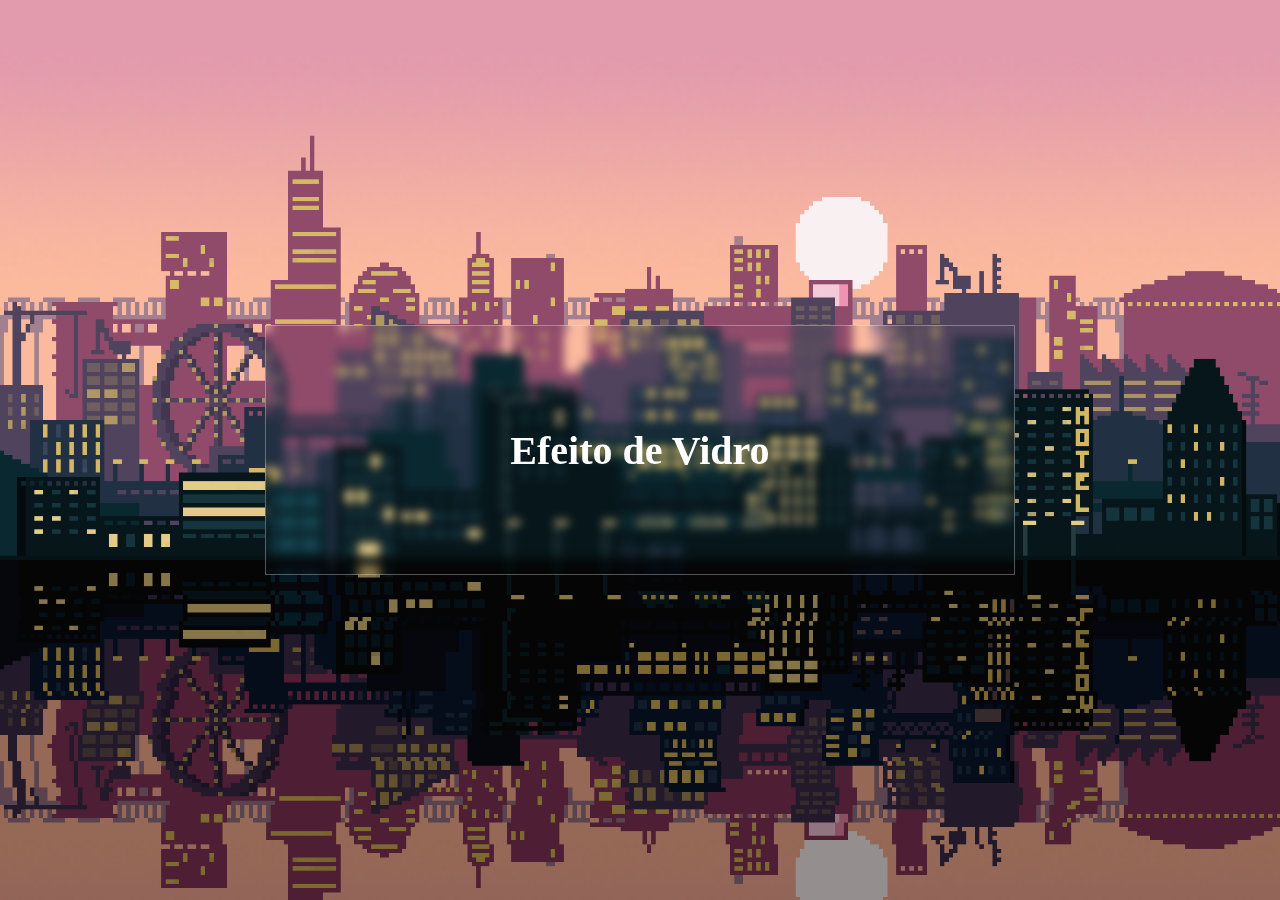
<file: Live Code/city.html>
<!DOCTYPE html>
<html lang="pt-br">
<head>
    <meta charset="UTF-8">
    <meta http-equiv="X-UA-Compatible" content="IE=edge">
    <meta name="viewport" content="width=device-width, initial-scale=1.0">
    <link rel="stylesheet" href="assets/CSS/estilo2.css">
    <title>Efeito Vidro</title>
</head>
<body>
    <div class="back-city">
        <div class="card glass">
            <p>Efeito de Vidro</p>
        </div>
    </div>
</body>
</html>
</file>
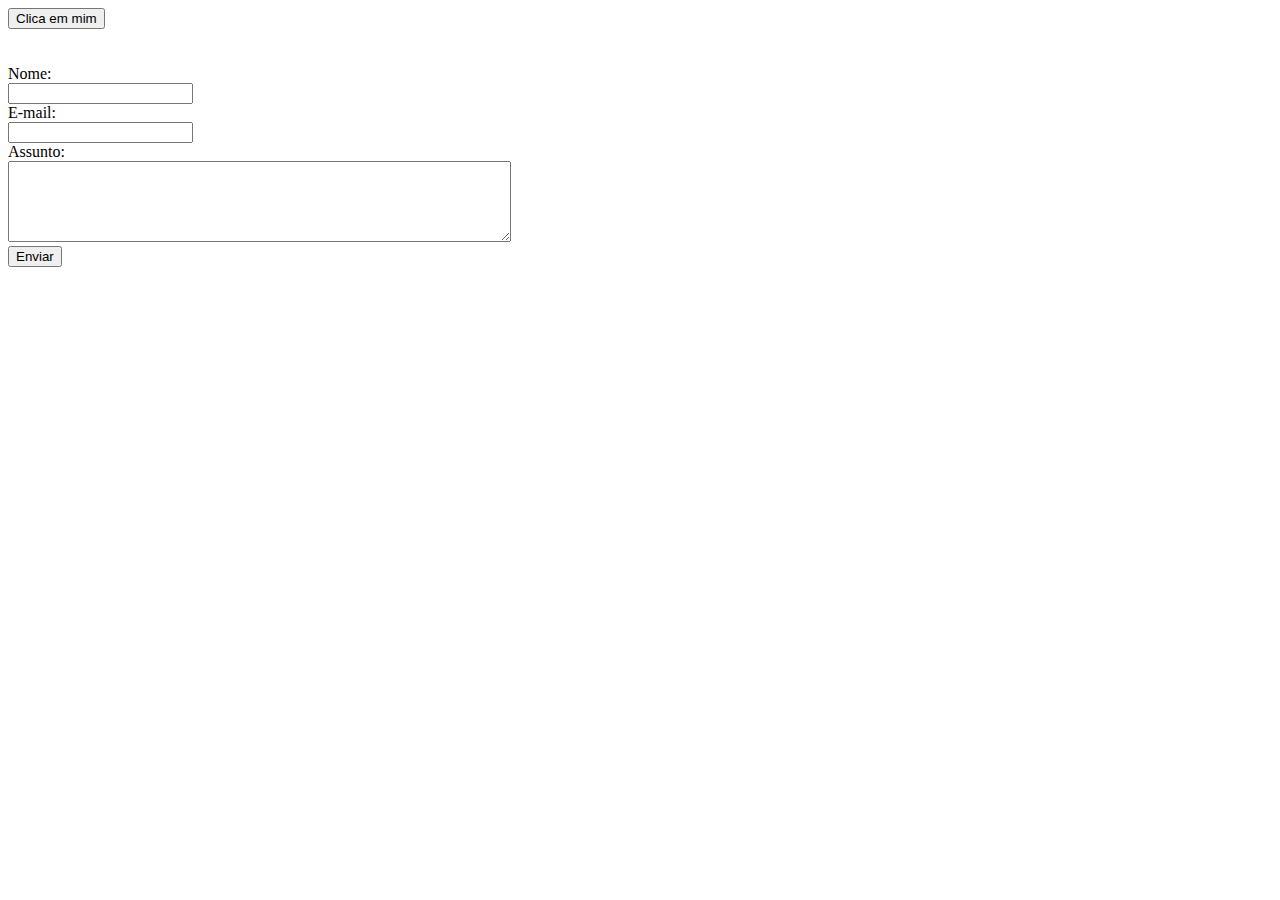
<file: Live Code/contato.html>
<!DOCTYPE html>
<html lang="en">
<head>
    <meta charset="UTF-8">
    <meta http-equiv="X-UA-Compatible" content="IE=edge">
    <meta name="viewport" content="width=device-width, initial-scale=1.0">
    <title>Contato</title>
</head>
<body>
    <div>
        <button onclick="clique()">Clica em mim</button>
    </div>

    <br><br>
    <form>
<label for="nome">Nome:</label> <br>
<input type="text" id="nome">
<br>
<label for="email">E-mail:</label> <br>
<input type="email" id="email">
<br>
<label for="assunto">Assunto:</label> <br>
<textarea name="assunto" id="assunto" cols="60" rows="5"></textarea>
<br>
<button onclick="verificarCampos()">Enviar</button>
    </form>

    <script>
        function clique()
        {
            alert("Você clicou no botão.")
        }
    </script>
</body>
</html>
</file>
<file: Live Code/assets/CSS/estilo2.css>
*
{
    padding: 0;
    margin: 0;
    box-sizing: border-box;
}

.back-city
{
    width: 100vw;
    height: 100vh;

    display: flex;
    justify-content:center;
    align-items: center;

    background-image: url(../img/CITY.png);
    background-size: cover;
}

.card
{
    width: 750px;
    height: 250px;
    
    display: flex;
    justify-content:center;
    align-items: center;
}

.glass
{
    border-top: 1px solid #ffffff50;
    border-right: 1px solid #ffffff50;
    border-left: 1px solid #ffffff50;
    border-bottom: 1px solid #ffffff50;
    backdrop-filter: blur(5px);
}

.glass p
{
    font-size: 40px;
    color: #ffffff;
    font-weight: bold;
    
}
</file>
